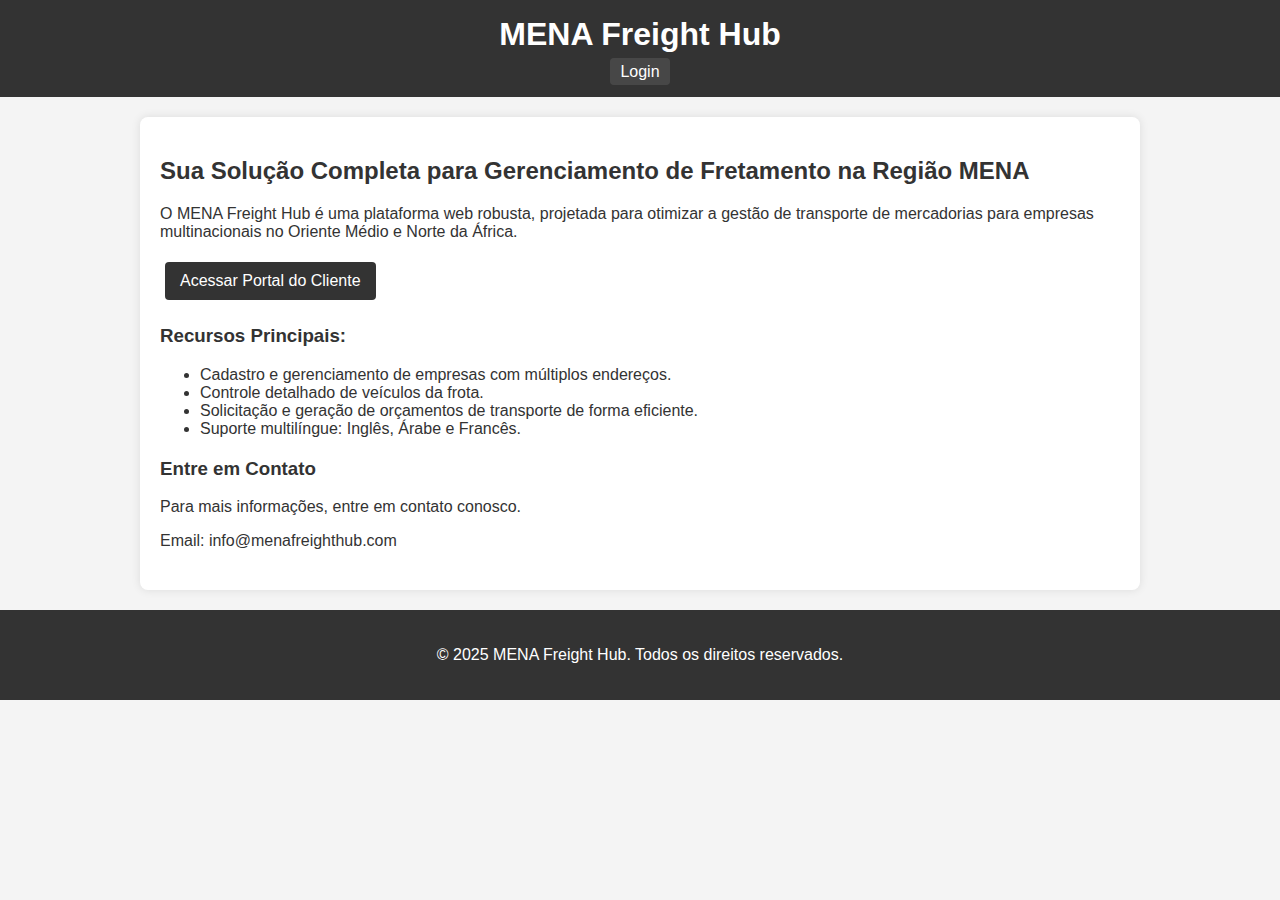
<file: inicial.html>
<!DOCTYPE html>
<html lang="en">
<head>
    <meta charset="UTF-8">
    <meta name="viewport" content="width=device-width, initial-scale=1.0">
    <title>MENA Freight Hub - Plataforma de Logística B2B</title>
    <link rel="stylesheet" href="css/style.css">
</head>
<body>
    <header>
        <h1>MENA Freight Hub</h1>
        <nav>
            <a href="login.html">Login</a>
        </nav>
    </header>
    <main>
        <section id="hero">
            <h2>Sua Solução Completa para Gerenciamento de Fretamento na Região MENA</h2>
            <p>O MENA Freight Hub é uma plataforma web robusta, projetada para otimizar a gestão de transporte de mercadorias para empresas multinacionais no Oriente Médio e Norte da África.</p>
            <a href="login.html" class="button">Acessar Portal do Cliente</a>
        </section>
        <section id="features">
            <h3>Recursos Principais:</h3>
            <ul>
                <li>Cadastro e gerenciamento de empresas com múltiplos endereços.</li>
                <li>Controle detalhado de veículos da frota.</li>
                <li>Solicitação e geração de orçamentos de transporte de forma eficiente.</li>
                <li>Suporte multilíngue: Inglês, Árabe e Francês.</li>
            </ul>
        </section>
        <section id="contact">
            <h3>Entre em Contato</h3>
            <p>Para mais informações, entre em contato conosco.</p>
            <p>Email: info@menafreighthub.com</p>
        </section>
    </main>
    <footer>
        <p>&copy; 2025 MENA Freight Hub. Todos os direitos reservados.</p>
    </footer>
</body>
</html>
</file>
<file: css/style.css>
body {
    font-family: Arial, sans-serif;
    margin: 0;
    padding: 0;
    background-color: #f4f4f4;
    color: #333;
}

header {
    background-color: #333;
    color: #fff;
    padding: 1em 0;
    text-align: center;
}

header h1 {
    margin: 0;
}

nav a {
    color: #fff;
    text-decoration: none;
    margin: 0 1em;
}

main {
    padding: 20px;
    max-width: 960px;
    margin: 20px auto;
    background-color: #fff;
    border-radius: 8px;
    box-shadow: 0 0 10px rgba(0, 0, 0, 0.1);
}

section {
    margin-bottom: 20px;
}

.login-container {
    max-width: 400px;
    margin: 50px auto;
    padding: 20px;
    background-color: #fff;
    border-radius: 8px;
    box-shadow: 0 0 10px rgba(0, 0, 0, 0.1);
    text-align: center;
}

.form-group {
    margin-bottom: 15px;
    text-align: left;
}

.form-group label {
    display: block;
    margin-bottom: 5px;
}

.form-group input[type="text"],
.form-group input[type="password"] {
    width: 100%;
    padding: 8px;
    box-sizing: border-box;
    border: 1px solid #ddd;
    border-radius: 4px;
}

button {
    background-color: #333;
    color: #fff;
    padding: 10px 15px;
    border: none;
    border-radius: 4px;
    cursor: pointer;
    font-size: 16px;
}

button:hover {
    background-color: #555;
}

.language-selector {
    margin-top: 20px;
}

.language-selector a {
    text-decoration: none;
    color: #333;
    margin: 0 5px;
}

footer {
    text-align: center;
    padding: 20px;
    margin-top: 20px;
    background-color: #333;
    color: #fff;
}



/* Table styles */
table {
    width: 100%;
    border-collapse: collapse;
    margin-top: 20px;
}

table th,
table td {
    padding: 10px;
    text-align: left;
    border-bottom: 1px solid #ddd;
}

table th {
    background-color: #f2f2f2;
    font-weight: bold;
}

table tr:hover {
    background-color: #f5f5f5;
}

/* Message styles */
.success {
    background-color: #d4edda;
    color: #155724;
    padding: 10px;
    border: 1px solid #c3e6cb;
    border-radius: 4px;
    margin-bottom: 20px;
}

.error {
    background-color: #f8d7da;
    color: #721c24;
    padding: 10px;
    border: 1px solid #f5c6cb;
    border-radius: 4px;
    margin-bottom: 20px;
}

/* Button styles */
.button {
    display: inline-block;
    background-color: #333;
    color: #fff;
    padding: 10px 15px;
    text-decoration: none;
    border-radius: 4px;
    margin: 5px;
}

.button:hover {
    background-color: #555;
}

/* Navigation improvements */
nav {
    margin-top: 10px;
}

nav a {
    margin: 0 10px;
    padding: 5px 10px;
    background-color: rgba(255, 255, 255, 0.1);
    border-radius: 4px;
}

nav a:hover {
    background-color: rgba(255, 255, 255, 0.2);
}


/* Dashboard styles */
.stats-grid {
    display: grid;
    grid-template-columns: repeat(auto-fit, minmax(250px, 1fr));
    gap: 20px;
    margin: 30px 0;
}

.stat-card {
    background-color: #f8f9fa;
    padding: 20px;
    border-radius: 8px;
    text-align: center;
    box-shadow: 0 2px 4px rgba(0, 0, 0, 0.1);
    border: 1px solid #e9ecef;
}

.stat-card h3 {
    margin: 0 0 10px 0;
    color: #333;
    font-size: 16px;
}

.stat-number {
    font-size: 36px;
    font-weight: bold;
    color: #007bff;
    margin: 10px 0;
}

.quick-actions {
    margin-top: 30px;
    padding: 20px;
    background-color: #f8f9fa;
    border-radius: 8px;
    text-align: center;
}

.quick-actions h3 {
    margin-bottom: 20px;
}

/* Form improvements */
select {
    width: 100%;
    padding: 8px;
    box-sizing: border-box;
    border: 1px solid #ddd;
    border-radius: 4px;
    background-color: white;
}

input[type="date"],
input[type="number"] {
    width: 100%;
    padding: 8px;
    box-sizing: border-box;
    border: 1px solid #ddd;
    border-radius: 4px;
}

/* Responsive design */
@media (max-width: 768px) {
    .stats-grid {
        grid-template-columns: 1fr;
    }
    
    nav {
        display: flex;
        flex-wrap: wrap;
        justify-content: center;
    }
    
    nav a {
        margin: 5px;
    }
}


/* Demo notice styles */
.demo-notice {
    background-color: #fff3cd;
    border: 1px solid #ffeaa7;
    border-radius: 8px;
    padding: 20px;
    margin-top: 30px;
    color: #856404;
}

.demo-notice h3 {
    margin-top: 0;
    color: #856404;
}

.demo-notice p {
    margin-bottom: 10px;
}

/* Parte do selector */

/* Container principal */
.seletor-idioma {
    position: relative;
    display: inline-block;
    cursor: pointer;
}

/* Idioma atual (o que aparece) */
.idioma-atual {
    display: flex;
    align-items: center;
    gap: 5px;
    padding: 5px 10px;
}

/* Menu suspenso (escondido inicialmente) */
.menu-idiomas {
    display: none;
    position: absolute;
    top: 100%;
    right: 0;
    background: white;
    border: 1px solid #ddd;
    border-radius: 4px;
    box-shadow: 0 2px 5px rgba(0,0,0,0.1);
    min-width: 60px;
    z-index: 100;
}

/* Itens do menu */
.menu-idiomas a {
    display: block;
    padding: 8px 12px;
    color: #333;
    text-decoration: none;
}

.menu-idiomas a:hover {
    background: #f5f5f5;
}

/* Mostrar menu quando passar o mouse */
.seletor-idioma:hover .menu-idiomas {
    display: block;
}

/* Container do carrossel */
.carrossel-container {
    width: 100%;
    max-width: 1000px;
    margin: 20px 0;
    overflow-x: auto;
    scroll-snap-type: x mandatory;
    scroll-behavior: smooth;
    -webkit-overflow-scrolling: touch;
    padding: 10px 0;
}

/* Esconde a barra no Chrome/Safari */
.carrossel-container::-webkit-scrollbar {
    display: none;
}

/* Slides do carrossel */
.carrossel {
    display: flex;
    width: max-content;
}

.slides {
    display: flex;
    gap: 15px;
}

.slide {
    scroll-snap-align: start;
    width: 250px;
    height: 250px;
    flex-shrink: 0;
}

.slide img {
    width: 100%;
    height: 100%;
    object-fit: cover;
    border-radius: 6px;
    box-shadow: 0 1px 3px rgba(0,0,0,0.2);
}
</file>
